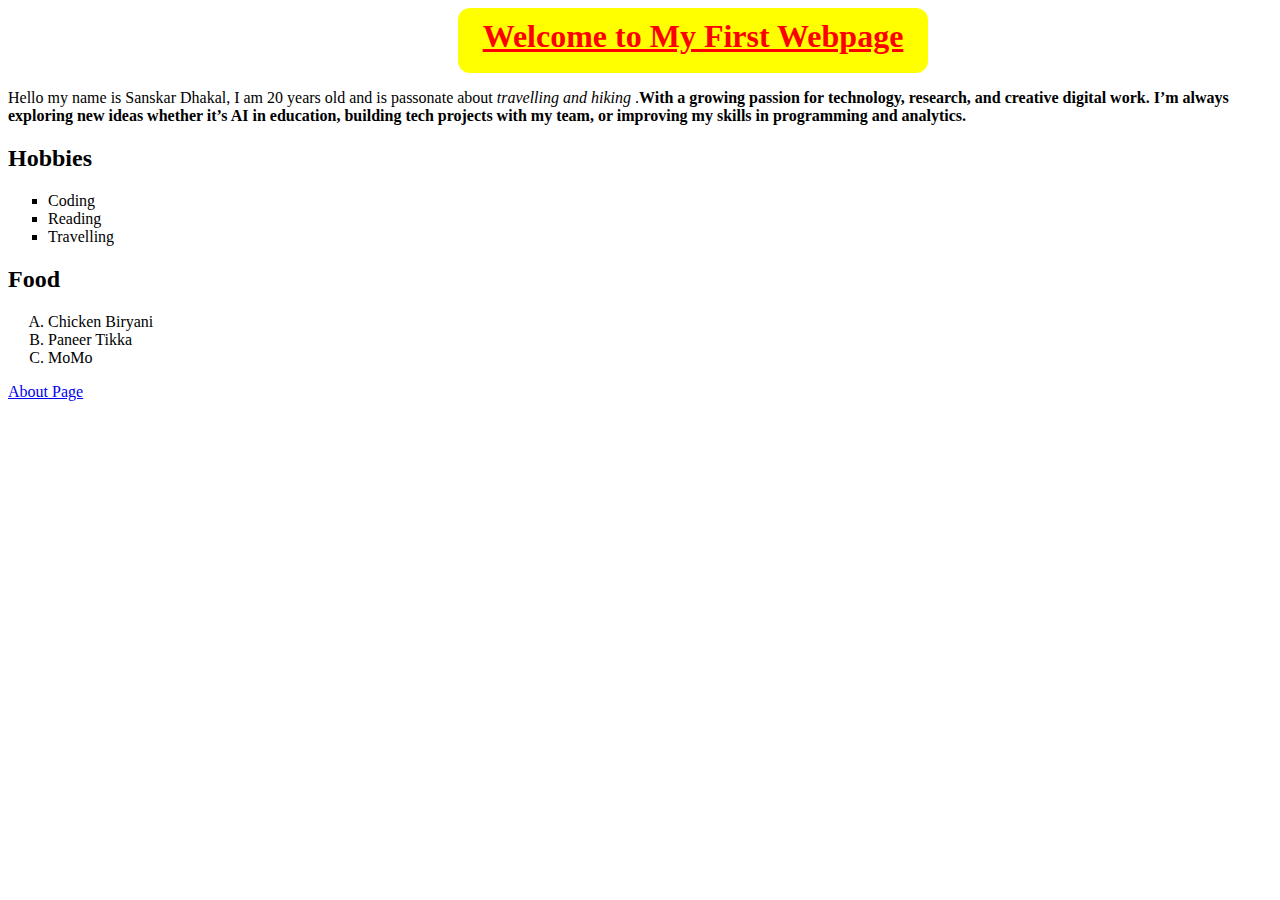
<file: index.html>
<!DOCTYPE html>
<html lang="en">
<head>
    <meta charset="UTF-8">
    <meta name="viewport" content="width=device-width, initial-scale=1.0">
    <title>Document</title>
    <link rel="stylesheet" href="index.css">
</head>

<body>
    <header>
        <h1><u>Welcome to My First Webpage</u></h1>
        <p> Hello my name is Sanskar Dhakal, I am 20 years old and is passonate about
            <em>travelling and hiking </em>.<strong>With a growing passion for technology, research, and creative
                digital work. I’m always exploring new ideas whether it’s AI in education, building tech projects with
                my team, or improving my skills in programming and analytics.</strong>
        </p>
        <h2> Hobbies </h2>
        <!--  type inside this will help to insert how to list  -->
        <ul type="square">
            <li> Coding </li>
            <li> Reading </li>
            <li> Travelling </li>
        </ul>
        <!-- ordered list  -->
        <h2> Food </h2>
        <ol type="A">
            <li> Chicken Biryani </li>
            <li> Paneer Tikka </li>
            <li> MoMo </li>
        </ol>
    </header>
    <a href="about.html"> About Page </a>
</body>
</html>
</file>
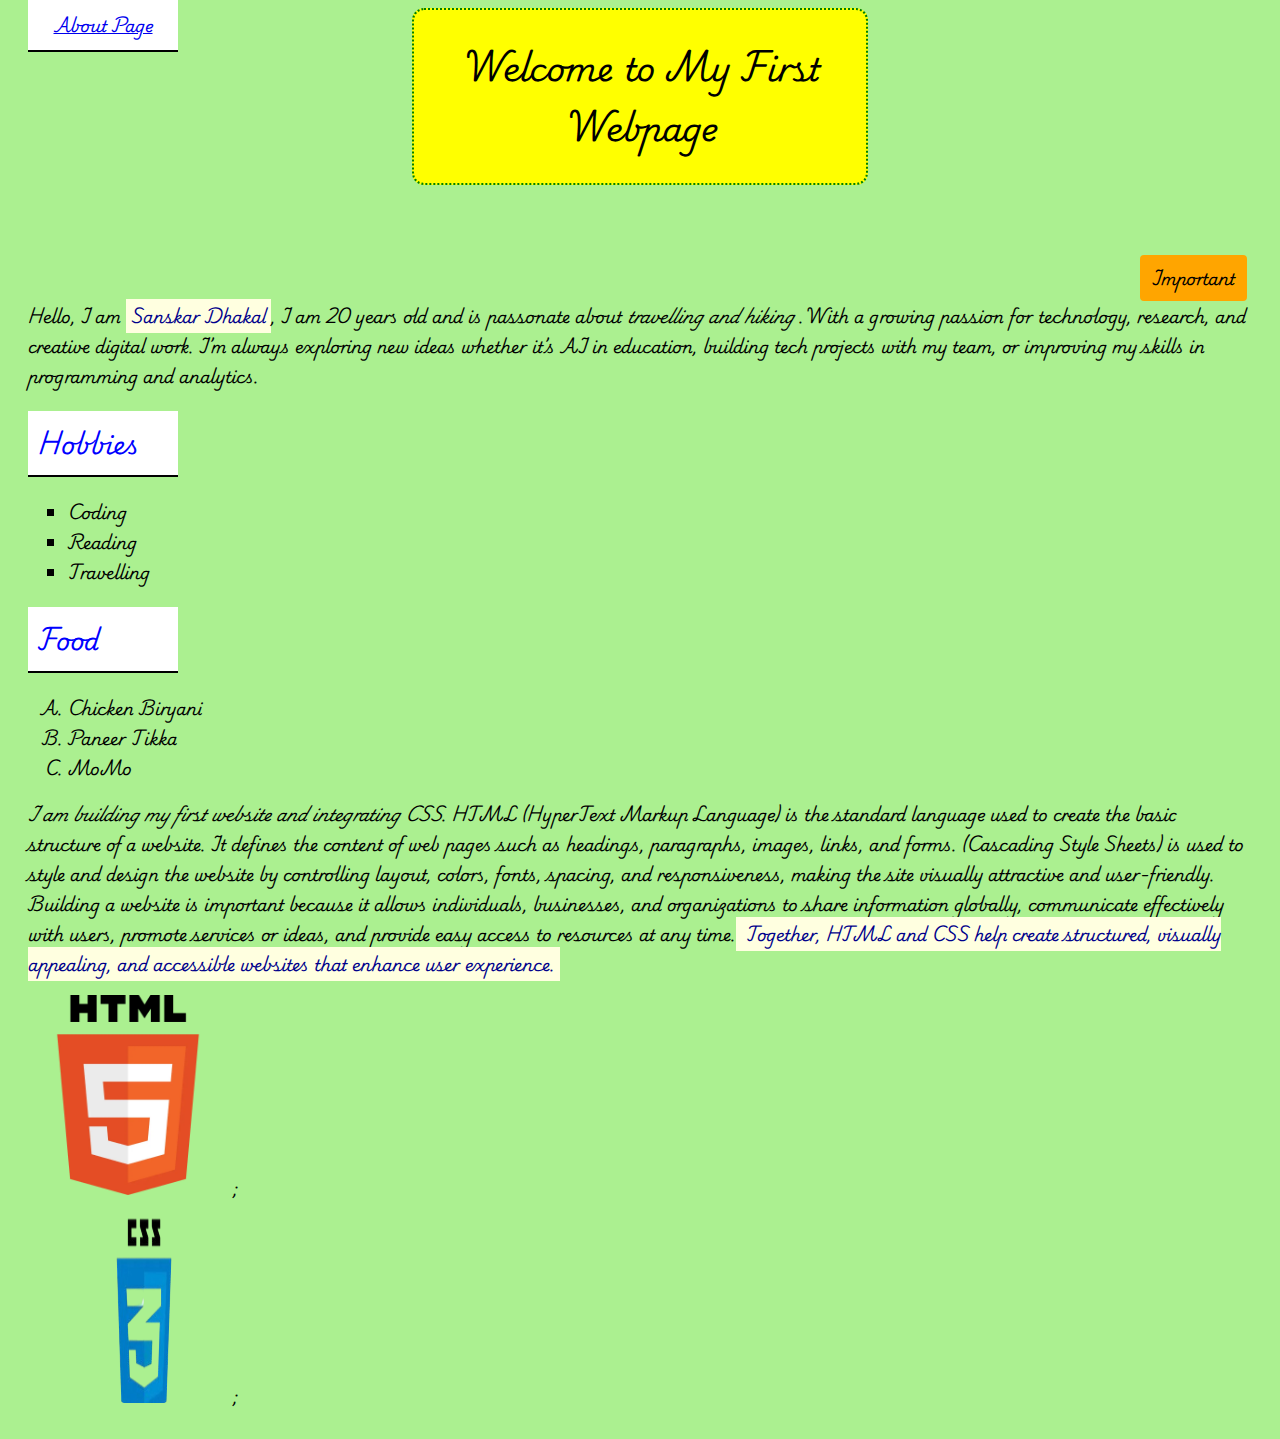
<file: CSS assignment/index.html>
<!DOCTYPE html>
<html lang="en">

<head>
    <meta charset="UTF-8">
    <meta name="viewport" content="width=device-width, initial-scale=1.0">
    <title>Document</title>
    <link rel="stylesheet" href="style.css">
    <link href="https://fonts.googleapis.com/css2?family=Lobster&family=Playwrite+NO:wght@100..400&display=swap"
        rel="stylesheet">
</head>

<body>
    <header>
        <div class="heading">
            <h1>Welcome to My First Webpage</h1>
        </div>
    </header>
    <main class="main-content">
        <div class="important-box">Important</div>
        <p> Hello, I am <span class="highlight">Sanskar Dhakal</span>, I am 20 years old and is passonate about
            <em>travelling and hiking </em>.<strong>With a growing passion for technology, research, and creative
                digital work. I’m always exploring new ideas whether it’s AI in education, building tech projects
                with my team, or improving my skills in programming and analytics.</strong>
        </p>
        <h2 class="sticky-heading"> Hobbies </h2>
        <!--  type inside this will help to insert how to list  -->
        <ul type="square">
            <li> Coding </li>
            <li> Reading </li>
            <li> Travelling </li>
        </ul>
        <!-- ordered list  -->
        <h2 class="sticky-heading"> Food </h2>
        <ol type="A">
            <li> Chicken Biryani </li>
            <li> Paneer Tikka </li>
            <li> MoMo </li>
        </ol>
        <div id="navbar">
            <a href="about.html"> About Page </a>
        </div>
        <p> <em> I am building my first website and integrating CSS</em>. <strong>HTML (HyperText Markup Language)
            </strong> is the standard language
            used to create the basic structure of a website. It defines the content of web pages such as headings,
            paragraphs, images, links, and forms. <strong>(Cascading Style Sheets) </strong> is used to style and design
            the website by
            controlling layout, colors, fonts, spacing, and responsiveness, making the site visually attractive and
            user-friendly. Building a website is important because it allows individuals, businesses, and organizations
            to
            share information globally, communicate effectively with users, promote services or ideas, and provide easy
            access to resources at any time.<span class="highlight"> Together, HTML and CSS help create structured,
                visually appealing, and
                accessible websites that enhance user experience. </span>
        </p>
        <img src="html.png" width="200" height="200"> ;
        <br>
        <img src="css.png" width="200" height="200"> ;
    </main>
</body>

</html>
</file>
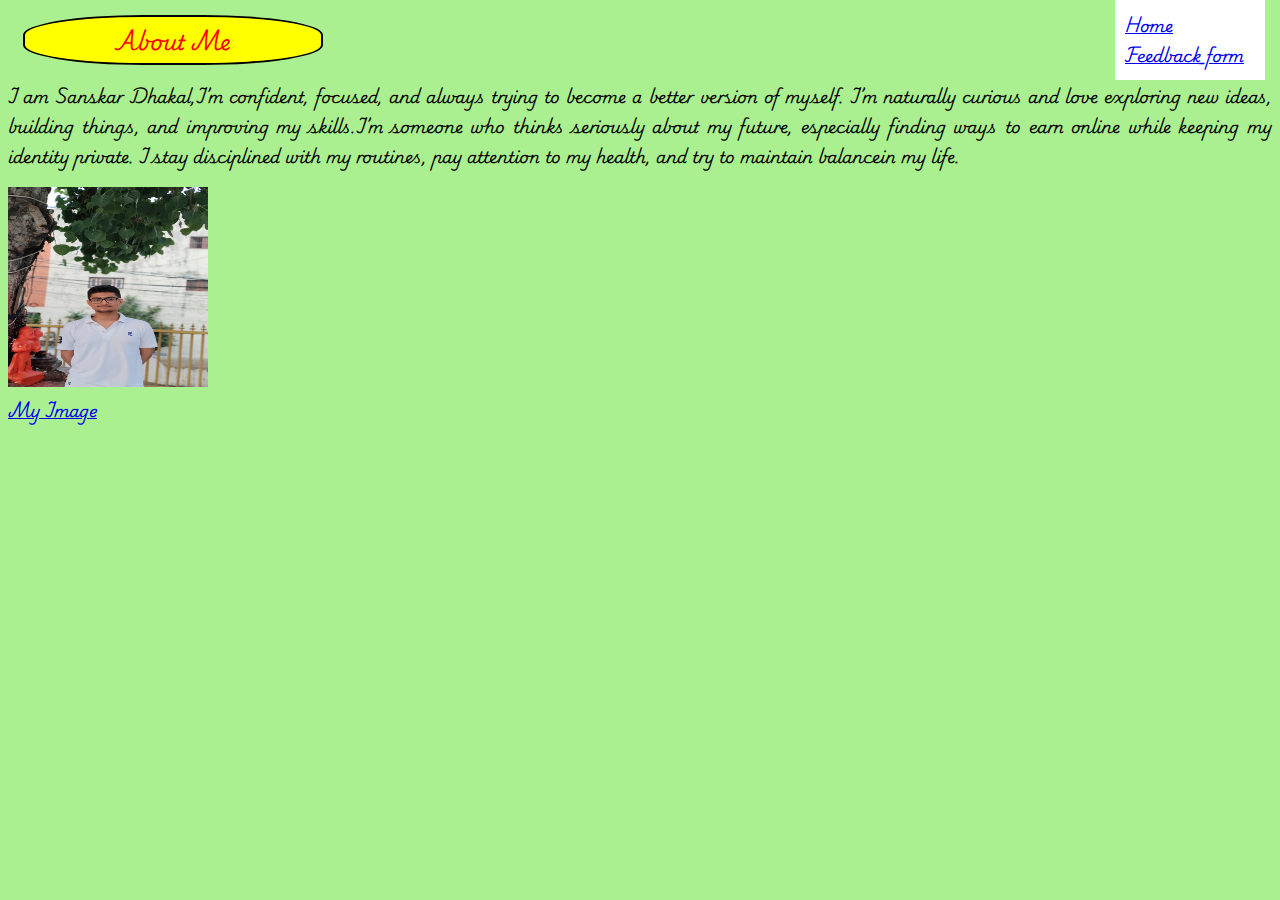
<file: about.html>
<!DOCTYPE html>
<html lang="en">

<head>
    <meta charset="UTF-8">
    <meta name="viewport" content="width=device-width, initial-scale=1.0">
    <link rel="stylesheet" href="style.css">
    <link href="https://fonts.googleapis.com/css2?family=Lobster&family=Playwrite+NO:wght@100..400&display=swap"
        rel="stylesheet">
    <title>Document</title>
</head>

<body>
    <dev class="nevi">
        <a href="index.html">Home</a>
        <a href="feedback.html"> Feedback_form </a>
    </dev>
    <div class="Parent">
        <div class="About" id="AM">
            <H3> About Me </H3>
        </div>
    </div>
    <p style="color:black; text-align: justify; font-size: 16px;"> I am Sanskar Dhakal,I’m confident, focused, and
        always
        trying to become a better version of myself. I’m naturally curious and love exploring new ideas, building
        things, and
        improving my skills.I’m someone who thinks seriously about my future, especially finding ways to earn online
        while keeping my
        identity private. I stay disciplined with my routines, pay attention to my health, and try to maintain balancein
        my life.
    </p>
    <img src="me.jpg" width="200" height="200" ; <br>
    <br>
    <a href="me.jpg" download="Me">My Image</a>
    <br>
</body>

</html>
</file>
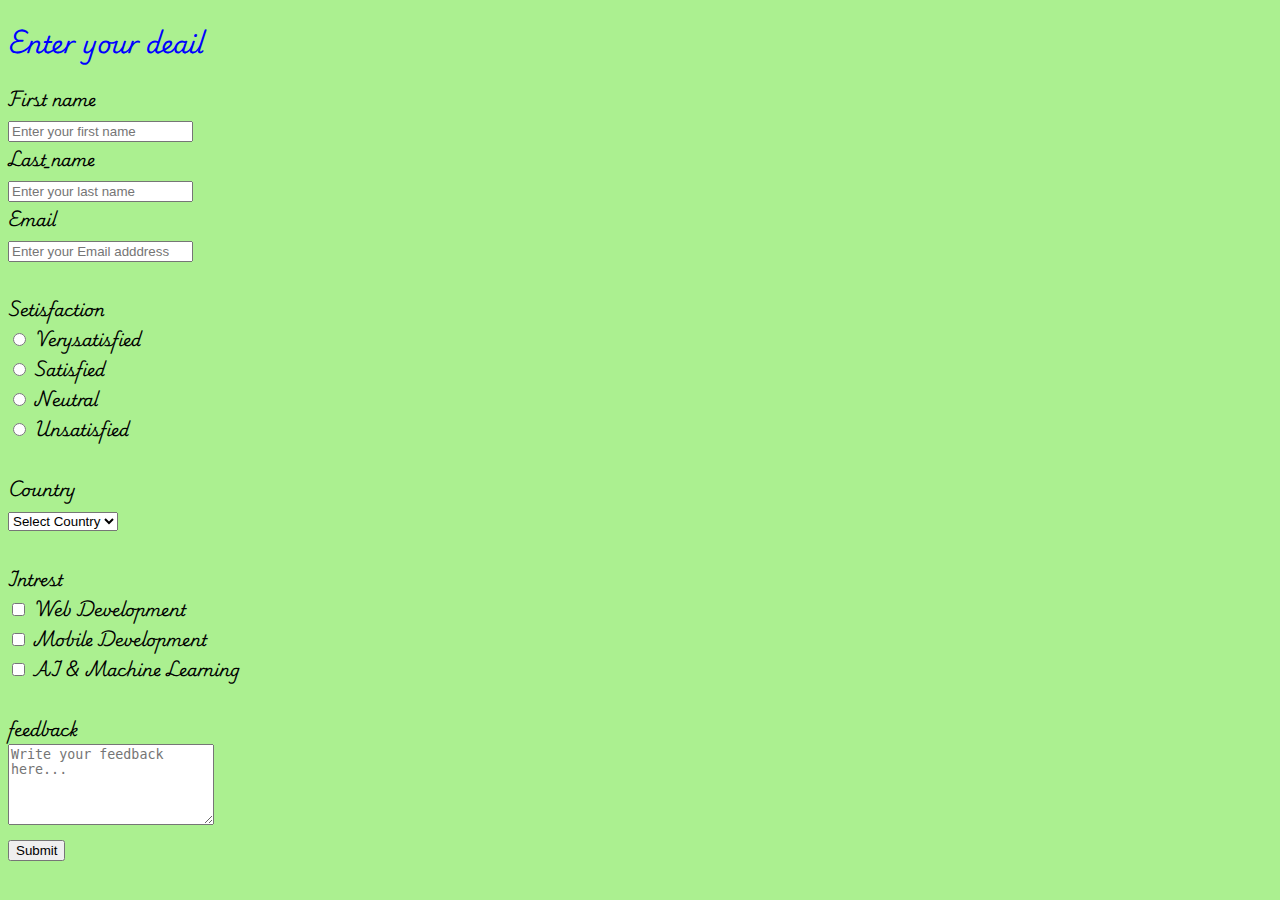
<file: feedback.html>
<!DOCTYPE html>
<html lang="en">

<head>
    <meta charset="UTF-8">
    <meta name="viewport" content="width=--, initial-scale=1.0">
    <link rel="stylesheet" href="style.css">
    <link href="https://fonts.googleapis.com/css2?family=Lobster&family=Playwrite+NO:wght@100..400&display=swap"
        rel="stylesheet">
    <title>Document</title>
</head>

<body>
    <h2> Enter your deail </h2>
    <form action="thankyou.html" target="_blank" method="get" target="_blank">
        <main>

            <label for="firstName"><strong>First name</strong> </label>
            <br>
            <input type="text" id="firstName" name="fname" placeholder="Enter your first name" reaquired>
            <br>
            <label for="lastName"> <strong>Last_name </strong></label>
            <br>
            <input type="text" id="lastName" , name="lastName" placeholder="Enter your last name">
            <br>
            <label for="email"> <strong> Email </strong></label>
            <br>
            <input type="email" id="email" , name="email" placeholder="Enter your Email adddress" required>
            <br>
            <br>
            <label> <strong> Setisfaction </strong></label>
            <br>
            <input type="radio" id="Verysatisfied" name="Satisfaction" value="Verysatisfied">
            <label for="Verysatisfied"> Verysatisfied</label> <br>
            <input type="radio" id="Satisfied" name="Satisfaction" value="Satisfied">
            <label for="Satisfied"> Satisfied </label>
            <br>
            <input type="radio" id="Neutral" name="Satisfaction" value="Neutral">
            <label for="Neutral"> Neutral </label>
            <br>
            <input type="radio" id="Unsatisfied" name="Satisfaction" value="Unsatisfied">
            <label for="Unsatisfied"> Unsatisfied </label>
            <br>
            <br>
            <label for="Country"> <strong> Country </strong> </label>
            <br>
            <select name="Country" id="Country">
                <option value=" " disabled selected> Select Country </option>
                <option value="Nepal">Nepal</option>
                <!-- <option value="India" selected>India</option> for making defult -->
                <option value="India">India</option>
                <option value="USA">USA</option>
                <option value="Canada">Canada</option>
            </select>
            <br>
            <br>
            <label> <strong> Intrest </strong> </label> <br>
            <input type="Checkbox" id="Web Development" name="intrest">
            <label for="reading"> Web Development </label>
            <br>
            <Input type="Checkbox" id="Mobile Development" name="intrest">
            <label for="Mobile Development"> Mobile Development</label>
            <br>
            <Input type="Checkbox" name="intrest" id="AI & Machine Learning">
            <label for="AI & Machine Learning"> AI & Machine Learning </label>
            <br>
            <br>
            <label for="Message"> <strong> feedback </strong> </label>
            <br>
            <!-- textarea increases the field to enter the detail  where as 
         input type only provides the single line -->
            <textarea id="Message" rows="5" cols="23" placeholder="Write your feedback here..."></textarea>
            <br>
            <input type="submit" name="Submit">
        </main>
    </form>
</body>

</html>
</file>
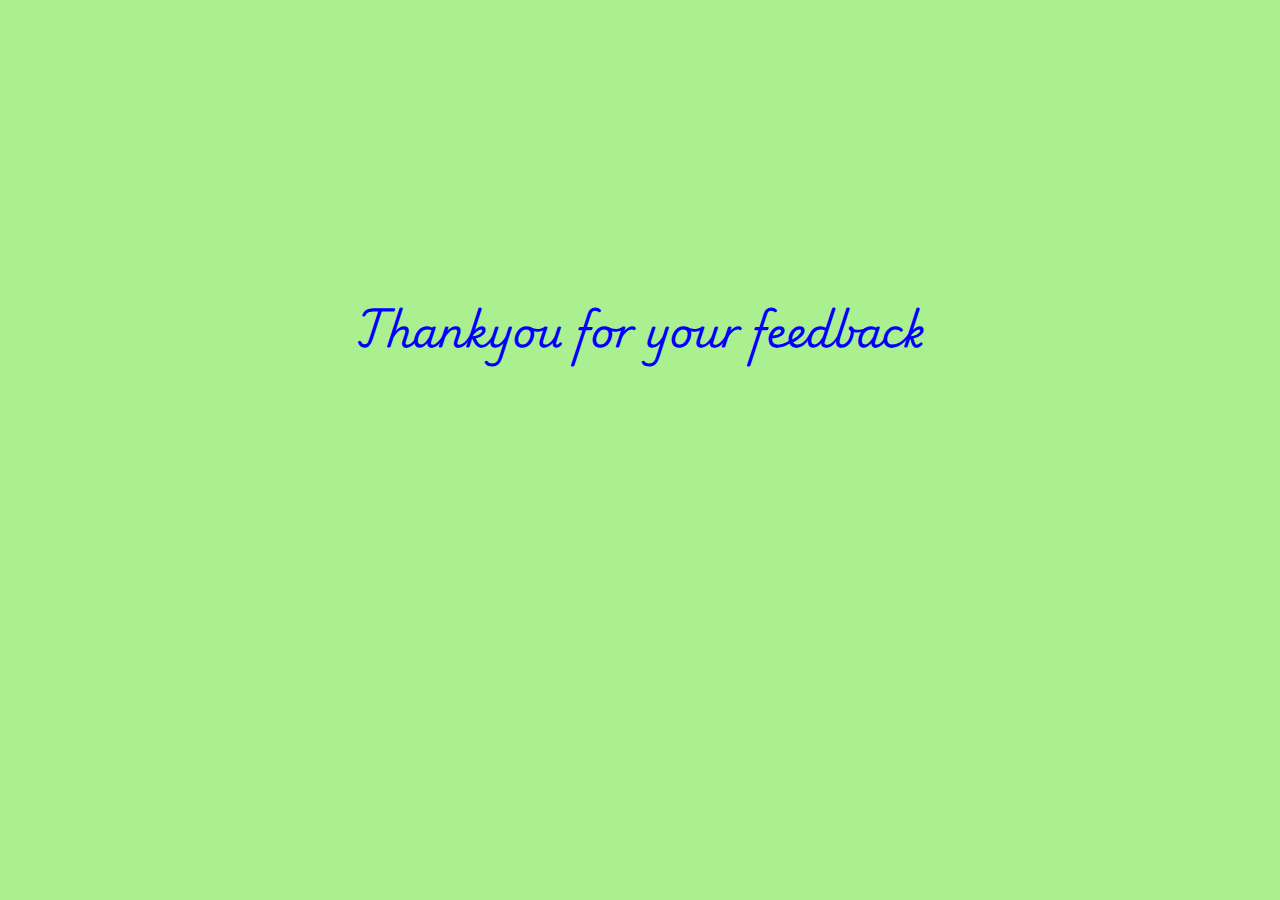
<file: thankyou.html>
<!DOCTYPE html>
<html lang="en">

<head>
    <meta charset="UTF-8">
    <meta name="viewport" content="width=device-width, initial-scale=1.0">
    <title>Document</title>
    <link rel="stylesheet" href="style.css">
    <style>
        p {
            color: blue;
            text-align: center;
            font-size: large;
        }
    </style>
    <link href="https://fonts.googleapis.com/css2?family=Lobster&family=Playwrite+NO:wght@100..400&display=swap"
        rel="stylesheet">
</head>

<body>
    
    <p style="text-align: center;font-size: 40px;margin: 23%;"> <B> Thankyou for your feedback  </B></p>
</body>

</html>
</file>
<file: index.css>
h1{
    color: red;
    border: 2px dotted green;
    border-radius: 12px;
    height: 45px;
    width: 450px;
    text-align: center;
    background-color: yellow;
    padding: 10px;
    border: 12px;
    margin: 0px 450px 0px 450px;
}
</file>
<file: CSS assignment/style.css>
*{
    box-sizing: border-box;
 }
.heading{
    text-align: center;
    border: 2px dotted green;
    border-radius: 12px;
    margin: 0px 32%;
    background-color: #ffff00;
    padding: 5px;
}
.Parent{
    Width: 300px;
    Padding: 20px;
    height:50px;
    Border: 2px solid black;
    border-radius: 40%;
    Margin: 15px;
    background-color: #ffff00;
}
.main-content {
    position: relative;
    margin-top: 80px; 
    padding: 20px;
}
.important-box {
    position: absolute;
    top: -10px;
    right: 25px;
    background-color: orange;
    padding: 8px 12px;
    font-weight: bold;
    border-radius: 4px;
}
.sticky-heading {
    position: sticky;
    top: 80px; /* sticks below navbar */
    background-color: white;
    padding: 10px;
    border-bottom: 2px solid #000;
    width: 150px;
}
#AM{
    text-align: center;
    color: red;
    font-size: large;
    margin: -37px;
}
#navbar {
    position: fixed;
    top: 0;
    width: 150px;
    background-color: white;
    padding: 10px;
    text-align: center;
    border-bottom: 2px solid black;
}
.nevi{
    position: fixed;
    top: 0;
    right: 15px;
    width: 150px;
    background-color: white;
    padding: 10px;
}
/* h1{
    color: red;
    border: 2px dotted green;
    border-radius: 12px;
    height: 70px;
    text-align: center;
    background-color: yellow;
    padding: 10px;
    border: 12px;
    margin: 0px 1250px 0px 1250px;
} */
p{
    font-size: 16px;
}
h2{
    color: blue;
}
body{
    background-color: rgb(171, 240, 144);
    font-family: "Playwrite NO", cursive;
}
.highlight {
    color: darkblue;
    font-weight: bold;
    background-color: lightyellow;
    padding: 2px 5px;
}
</file>
<file: style.css>
*{
    box-sizing: border-box;
 }
.heading{
    text-align: center;
    border: 2px dotted green;
    border-radius: 12px;
    margin: 0px 32%;
    background-color: #ffff00;
    padding: 5px;
}
.Parent{
    Width: 300px;
    Padding: 20px;
    height:50px;
    Border: 2px solid black;
    border-radius: 40%;
    Margin: 15px;
    background-color: #ffff00;
}
.main-content {
    position: relative;
    margin-top: 80px; 
    padding: 20px;
}
.important-box {
    position: absolute;
    top: -10px;
    right: 25px;
    background-color: orange;
    padding: 8px 12px;
    font-weight: bold;
    border-radius: 4px;
}
.sticky-heading {
    position: sticky;
    top: 80px; /* sticks below navbar */
    background-color: white;
    padding: 10px;
    border-bottom: 2px solid #000;
    width: 150px;
}
#AM{
    text-align: center;
    color: red;
    font-size: large;
    margin: -37px;
}
#navbar {
    position: fixed;
    top: 0;
    width: 150px;
    background-color: white;
    padding: 10px;
    text-align: center;
    border-bottom: 2px solid black;
}
.nevi{
    position: fixed;
    top: 0;
    right: 15px;
    width: 150px;
    background-color: white;
    padding: 10px;
}
/* h1{
    color: red;
    border: 2px dotted green;
    border-radius: 12px;
    height: 70px;
    text-align: center;
    background-color: yellow;
    padding: 10px;
    border: 12px;
    margin: 0px 1250px 0px 1250px;
} */
p{
    font-size: 16px;
}
h2{
    color: blue;
}
body{
    background-color: rgb(171, 240, 144);
    font-family: "Playwrite NO", cursive;
}
.highlight {
    color: darkblue;
    font-weight: bold;
    background-color: lightyellow;
    padding: 2px 5px;
}
</file>
